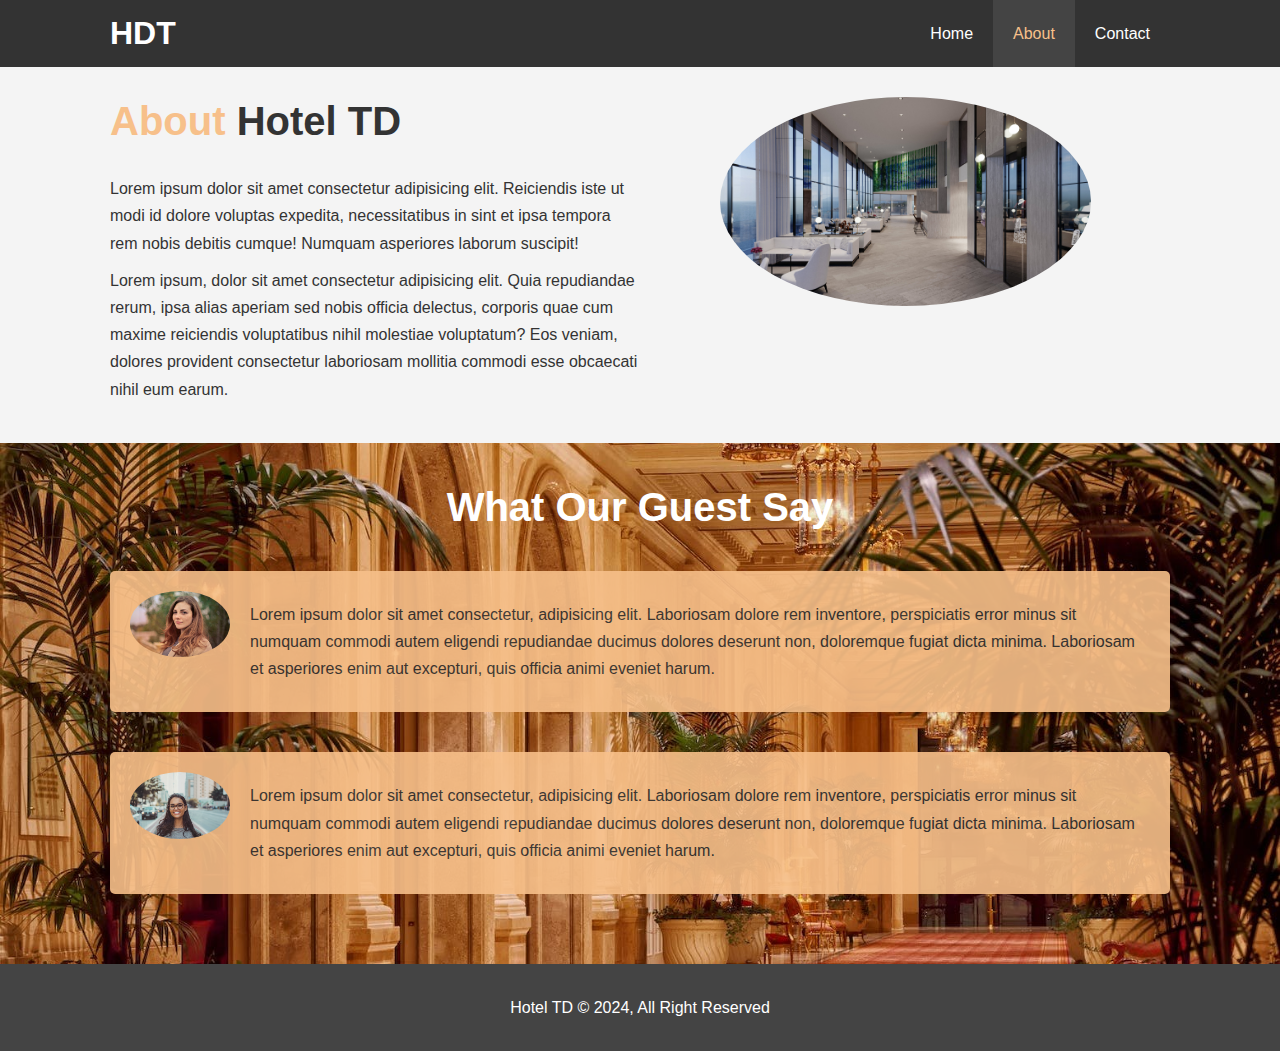
<file: about.html>
<!DOCTYPE html>
<html lang="en">
  <head>
    <meta charset="UTF-8" />
    <meta name="viewport" content="width=device-width, initial-scale=1.0" />
    <meta
      name="description"
      content="Welcome to the most extraodinary hotel in Toronto"
    />
    <meta
      name="keywords"
      content="hotel, Toronto hotel, Ontario hotel, Canada hotel"
    />
    <link rel="stylesheet" href="css/style.css" />
    <link
      rel="stylesheet"
      media="screen and (max-width: 768px)"
      href="css/mobile.css"
    />
    <title>Hotel TD | About</title>
  </head>
  <body>
    <header>
      <nav id="navbar">
        <div class="container">
          <h1 class="logo"><a href="index.html"> HDT </a></h1>
          <ul>
            <li><a href="index.html">Home</a></li>
            <li><a class="current" href="about.html">About</a></li>
            <li><a href="contact.html">Contact</a></li>
          </ul>
        </div>
      </nav>
    </header>
    <section id="about-info" class="btn-light py-3">
      <div class="container">
        <div class="info-left">
          <h1 class="l-heading">
            <span class="text-primary">About</span> Hotel TD
          </h1>
          <p>
            Lorem ipsum dolor sit amet consectetur adipisicing elit. Reiciendis
            iste ut modi id dolore voluptas expedita, necessitatibus in sint et
            ipsa tempora rem nobis debitis cumque! Numquam asperiores laborum
            suscipit!
          </p>
          <p>
            Lorem ipsum, dolor sit amet consectetur adipisicing elit. Quia
            repudiandae rerum, ipsa alias aperiam sed nobis officia delectus,
            corporis quae cum maxime reiciendis voluptatibus nihil molestiae
            voluptatum? Eos veniam, dolores provident consectetur laboriosam
            mollitia commodi esse obcaecati nihil eum earum.
          </p>
        </div>
        <div class="info-right">
          <img src="./img/photo-2.jpg" alt="hotel" />
        </div>
      </div>
    </section>
    <section id="testimonials" class="py-3">
      <div class="container">
        <h2 class="l-heading">What Our Guest Say</h2>
        <div class="testimonial bg-primary">
          <img src="./img/person-1.jpg" alt="Simone" />
          <p>
            Lorem ipsum dolor sit amet consectetur, adipisicing elit. Laboriosam
            dolore rem inventore, perspiciatis error minus sit numquam commodi
            autem eligendi repudiandae ducimus dolores deserunt non, doloremque
            fugiat dicta minima. Laboriosam et asperiores enim aut excepturi,
            quis officia animi eveniet harum.
          </p>
        </div>
        <div class="testimonial bg-primary">
          <img src="./img/person-2.jpg" alt="Ashley" />
          <p>
            Lorem ipsum dolor sit amet consectetur, adipisicing elit. Laboriosam
            dolore rem inventore, perspiciatis error minus sit numquam commodi
            autem eligendi repudiandae ducimus dolores deserunt non, doloremque
            fugiat dicta minima. Laboriosam et asperiores enim aut excepturi,
            quis officia animi eveniet harum.
          </p>
        </div>
      </div>
    </section>
    <footer id="main-footer">
      <p>Hotel TD &copy; 2024, All Right Reserved</p>
    </footer>
  </body>
</html>
</file>
<file: css/mobile.css>
#navbar .logo {
  float: none;
  padding-top: 20px;
  text-align: center;
}
#navbar ul,
#navbar ul li {
  float: none;
}
#navbar ul li a {
  padding: 5px;
  border-bottom: #444 dotted 1px;
}
/* Showcase */
#showcase {
  height: 100%;
}
#showcase .showcase-content {
  padding-top: 70px;
  padding-bottom: 30px;
}
/* Home Info */
#home-info {
  height: 550px;
}
#home-info .info-img {
  display: none;
}
#home-info .info-content {
  float: none;
  width: 100%;
}
/* Boxes */
.box {
  float: none;
  width: 100%;
}
/* About */
#about-info .info-right,
#about-info .info-left {
  float: none;
  width: 100%;
}
#about-info .info-right {
  margin-top: 30px;
}
.l-heading {
  text-align: center;
}
/* Contact */
#contact-info .box {
  border-bottom: #444 dotted 1px;
}
</file>
<file: css/style.css>
/* Reset */
* {
  margin: 0;
  padding: 0;
  box-sizing: border-box;
}
/* Main Styling */
body {
  font-family: 'Segoe UI', Tahoma, Geneva, Verdana, sans-serif;
  line-height: 1.7em;
}
a {
  color: #333;
  text-decoration: none;
}
h1,
h2,
h3 {
  padding-bottom: 20px;
}
p {
  margin: 10px 0;
}
/* Utility */
.container {
  margin: auto;
  max-width: 1100px;
  overflow: auto;
  padding: 0 20px;
}
.text-primary {
  color: #f7c08a;
}
.lead {
  font-size: 20px;
}
.btn {
  display: inline-block;
  font-size: 18px;
  color: #fff;
  background: #333;
  padding: 13px 20px;
  border: none;
  cursor: pointer;
}
.btn:hover {
  background-color: #f7c08a;
  color: #333;
}
.btn-light {
  background-color: #f4f4f4;
  color: #333;
}
.bg-dark {
  background-color: #333;
  color: #fff;
}
.bg-light {
  background-color: #f4f4f4;
  color: #333;
}
.bg-primary {
  background-color: #f7c08a;
  color: #333;
}
/* Padding */
.py-1 {
  padding: 10px 0;
}
.py-2 {
  padding: 20px 0;
}
.py-3 {
  padding: 30px 0;
}
/* Navbar */
#navbar {
  background: #333;
  color: #fff;
  overflow: auto;
}
#navbar a {
  color: #fff;
}
#navbar .logo {
  float: left;
  padding-top: 20px;
}
#navbar ul {
  list-style: none;
  float: right;
}
#navbar ul li {
  float: left;
}
#navbar ul li a {
  display: block;
  padding: 20px;
  text-align: center;
}
#navbar ul li a:hover,
#navbar ul li a.current {
  background-color: #444;
  color: #f7c08a;
}
.clr {
  clear: both;
}
.l-heading {
  font-size: 40px;
  line-height: 1.2;
}
/* Showcase */
#showcase {
  background: linear-gradient(rgba(0, 0, 0, 0.5), rgba(0, 0, 0, 0.5)),
    url(../img/showcase.jpg) no-repeat center center/cover;
  height: 600px;
}
#showcase .showcase-content {
  color: #fff;
  text-align: center;
  padding-top: 170px;
}
#showcase .showcase-content h1 {
  font-size: 60px;
  line-height: 1.2em;
}
#showcase .showcase-content p {
  padding-bottom: 20px;
  line-height: 1.7em;
}
/*  Home Info */
#home-info {
  height: 450px;
}
#home-info .info-img {
  float: left;
  width: 50%;
  background: url('../img/photo-1.jpg') no-repeat center center/cover;
  min-height: 100%;
}
#home-info .info-content {
  float: right;
  width: 50%;
  height: 100%;
  text-align: center;
  padding: 50px 30px;
  overflow: hidden;
}
#home-info .info-content p {
  padding-bottom: 30px;
}
/* Features */
.box {
  float: left;
  width: 33.3%;
  padding: 50px;
  text-align: center;
}
.box i {
  margin-bottom: 10px;
}
/* About Info */
#about-info .info-right {
  float: right;
  width: 50%;
  min-height: 100%;
}
#about-info .info-right img {
  width: 70%;
  display: block;
  margin: auto;
  border-radius: 50%;
}
#about-info .info-left {
  float: left;
  width: 50%;
  min-height: 100%;
}
/* Testimonials */
#testimonials {
  height: 100%;
  background: url('../img/test-bg.jpg') no-repeat center center/cover;
  padding-top: 40px;
}
#testimonials .testimonial img {
  width: 100px;
  float: left;
  margin-right: 20px;
  border-radius: 50%;
}
#testimonials h2 {
  color: #fff;
  text-align: center;
  padding-bottom: 40px;
}
#testimonials .testimonial {
  padding: 20px;
  margin-bottom: 40px;
  border-radius: 5px;
  opacity: 0.9;
}
/* Contact form */
#contact-form .form-group {
  margin-bottom: 20px;
}
#contact-form label {
  display: block;
  margin-bottom: 5px;
}
#contact-form input,
#contact-form textarea {
  width: 100%;
  padding: 10px;
  border: 1px #ddd solid;
}
#contact-form textarea {
  height: 200px;
}
#contact-form input:focus,
#contact-form textarea:focus {
  outline: none;
  border-color: #f7c08a;
}

/* Footer */
#main-footer {
  text-align: center;
  background-color: #444;
  color: #fff;
  padding: 20px;
}
</file>
